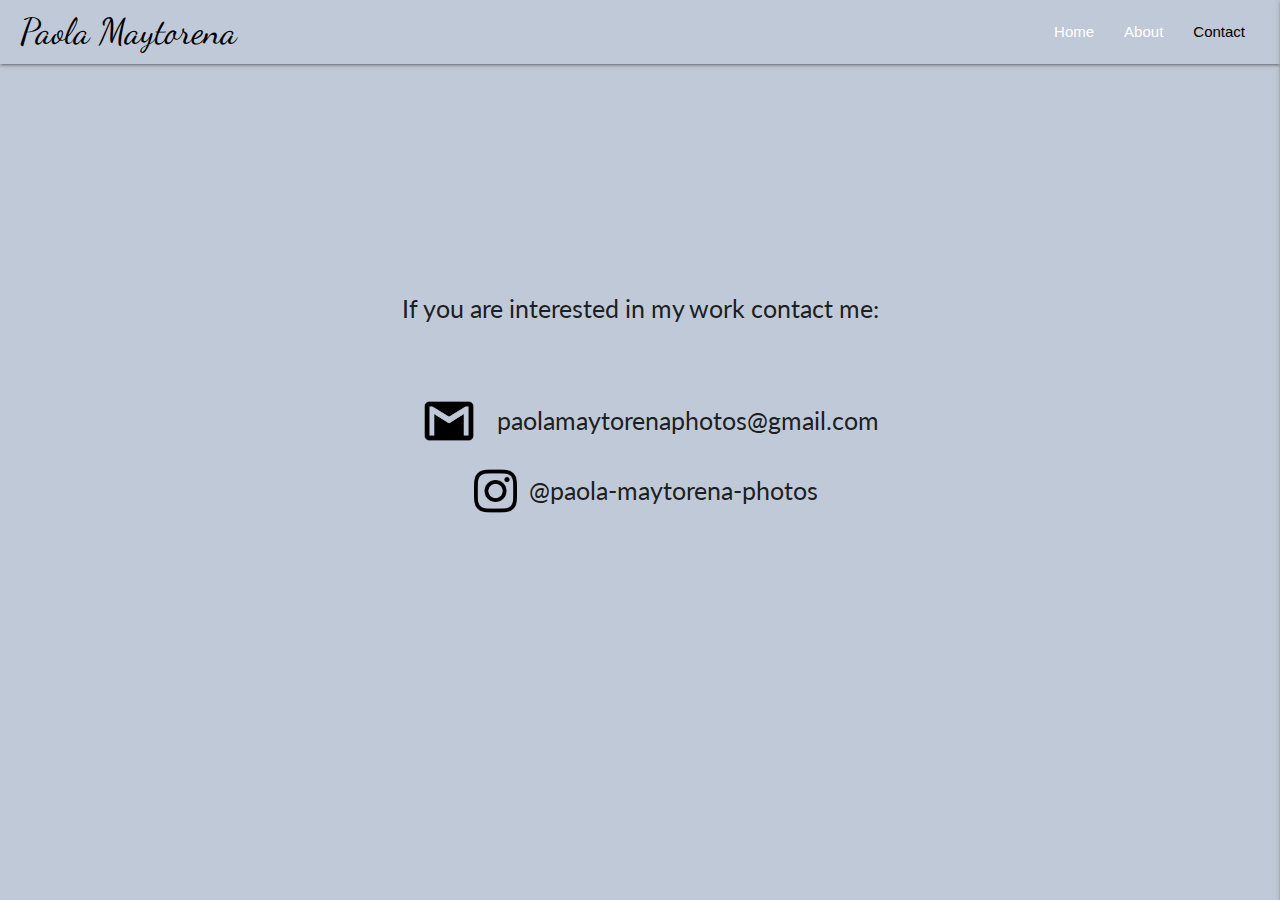
<file: contact.html>
<!doctype html>
<html>
  <head>
    <title>Paola Maytorena</title>
		<meta name="viewport" content="width=device-width, initial-scale=1.0">
    <meta http-equiv="Content-type" content="text/html; charset=utf-8" />
    <link href="https://fonts.googleapis.com/css2?family=Dancing+Script&family=Lato:wght@400;700;900&display=swap" rel="stylesheet"> 
    <link rel="stylesheet" href="https://cdnjs.cloudflare.com/ajax/libs/materialize/1.0.0/css/materialize.min.css">
    <link href="https://fonts.googleapis.com/icon?family=Material+Icons" rel="stylesheet">
    <link rel="stylesheet" href="css/general.css" >
    <link rel="stylesheet" href="css/contact.css" >
    <script src="https://ajax.googleapis.com/ajax/libs/jquery/3.2.1/jquery.min.js"></script>
    <script src="https://cdnjs.cloudflare.com/ajax/libs/materialize/1.0.0/js/materialize.min.js"></script>
    <script src="https://smtpjs.com/v3/smtp.js"></script>
    <script src="js/nav.js" type="text/javascript"></script>
  </head>
  <body>
    <!-- Nav bar --> 
    <nav class = "" data-target = "">
      <div class="nav-wrapper">
        <a href="index.html" class="brand-logo black-text">Paola Maytorena</a>
        <a href="#" data-target="mobile-nav" class="sidenav-trigger right"><i class="white-text material-icons">menu</i></a>
        <ul id="nav-mobile" class="right hide-on-med-and-down">
          <li class = ""><a href="index.html">Home</a></li>
          <li class = ""><a href="about.html">About</a></li>
          <li class = "active"><a href="contact.html">Contact</a></li>
        </ul>
      </div>
    </nav>

    <ul class="sidenav" id="mobile-nav">
      <li class = "sidenav-tab"><a href="index.html">Home</a></li>
      <li class = "sidenav-tab"><a href="about.html">About</a></li>
      <li class = "active sidenav-tab"><a href="contact.html">Contact</a></li>
    </ul>

    <!-- Contact div -->
    <div id = "contact-div" class="flex-column flex-justify-center flex-align-center">
      <h4 class = "flow-text">If you are interested in my work contact me: </h4>
      <div id = "contact-info" class = "flex-column flex-align-center">
        <div class = "info flex-row flex-align-center">
          <img class = "icon" src = "media/gmail-logo.png" />
          <p class = "flow-text" >paolamaytorenaphotos@gmail.com</p>
        </div>
        <div class = "info flex-row flex-align-center">
          <img class = "icon" src = "media/intagram-logo.png" />
          <p class = "flow-text" >@paola-maytorena-photos</p>
        </div>
      </div>
    </div>

  </body>
</html>
</file>
<file: css/general.css>
/* General styles */
* {
  box-sizing: border-box;
  margin: 0;
  padding: 0;
}

/*Flex Styles*/
.flex-row {
	display: flex;
	flex-direction: row;
}

.flex-column {
	display: flex;
	flex-direction: column;
}

.flex-justify-center {
	justify-content: center;
}

.flex-justify-space-around {
	justify-content: space-around;
}

.flex-justify-space-between {
	justify-content: space-between;
}

.flex-justify-end {
	justify-content: flex-end;
}

.flex-justify-start {
	justify-content: flex-start;
}

.flex-align-center {
	align-items: center;
}

.flex-align-stretch {
	align-items: stretch;
}

.flex-align-end {
	align-items: flex-end;
}

.flex-align-start {
	align-items: flex-start;
}

.flex-wrap {
	flex-wrap: wrap;
}

.bold {
  font-weight: 700;
}
.medium {
  font-weight: 500;
}

/* CSS Grid */
.css-grid.row {
  display: grid;
  grid-template-columns: repeat(12, 1fr);
  grid-gap: 5px;
}

.css-grid.row .s1 {
  grid-column: span 1;
}

.css-grid.row .s2 {
  grid-column: span 2;
}

.css-grid.row .s3 {
  grid-column: span 3;
}

.css-grid.row .s4 {
  grid-column: span 4;
}

.css-grid.row .s5 {
  grid-column: span 5;
}

.css-grid.row .s6 {
  grid-column: span 6;
}

.css-grid.row .s7 {
  grid-column: span 7;
}

.css-grid.row .s8 {
  grid-column: span 8;
}

.css-grid.row .s9 {
  grid-column: span 9;
}

.css-grid.row .s10 {
  grid-column: span 10;
}

.css-grid.row .s11 {
  grid-column: span 1;
}

.css-grid.row .s12 {
  grid-column: span 12;
}


@media screen and (min-width: 992px) {

  .css-grid.row .l1 {
    grid-column: span 1;
  }

  .css-grid.row .l2 {
    grid-column: span 2;
  }

  .css-grid.row .l3 {
    grid-column: span 3;
  }

  .css-grid.row .l4 {
    grid-column: span 4;
  }

  .css-grid.row .l5 {
    grid-column: span 5;
  }

  .css-grid.row .l6 {
    grid-column: span 6;
  }

  .css-grid.row .l7 {
    grid-column: span 7;
  }

  .css-grid.row .l8 {
    grid-column: span 8;
  }

  .css-grid.row .l9 {
    grid-column: span 9;
  }

  .css-grid.row .l10 {
    grid-column: span 10;
  }

  .css-grid.row .l11 {
    grid-column: span 1;
  }

  .css-grid.row .l12 {
    grid-column: span 12;
  }
}

/* Text styles */
h1, h2, h3, h4, h5, h6, p {
  font-family: 'Lato', sans-serif;
}

.brand-logo {
  font-family: 'Dancing Script', cursive;
  font-size: 16px !important;
}

/* Body */
body {
  background-color: #C0C9D7;
}

/* Nav styles */
nav {
  position: sticky;
  top: 0;

  z-index: 2;

  background-color: #C0C9D7;
  padding: 0 20px;
}

nav #nav-mobile li a {
  transition: 0.8s;
}

nav #nav-mobile li.active a,
nav #nav-mobile li a:hover {
  color: black;
  background-color: #C0C9D7;
}

@media screen and (min-width: 992px) {
  .brand-logo {
    font-size: 36px !important;
  }
}
</file>
<file: css/contact.css>
h1, h2, h3, h4, h5, h6, p {
  text-align: center;
}

#contact-div {
  padding: 20px;
  height: 100vh;
}

#contact-info {
  margin: 50px 0;
}

#contact-info .info {
  margin: 10px 0;
}

.icon {
  width: auto;
  height: 30px;
}

@media screen and (min-width: 992px) {
  #contact-div {
    height: 80vh;
  }
  
  .icon {
    width: auto;
    height: 50px;
  }
}
</file>
